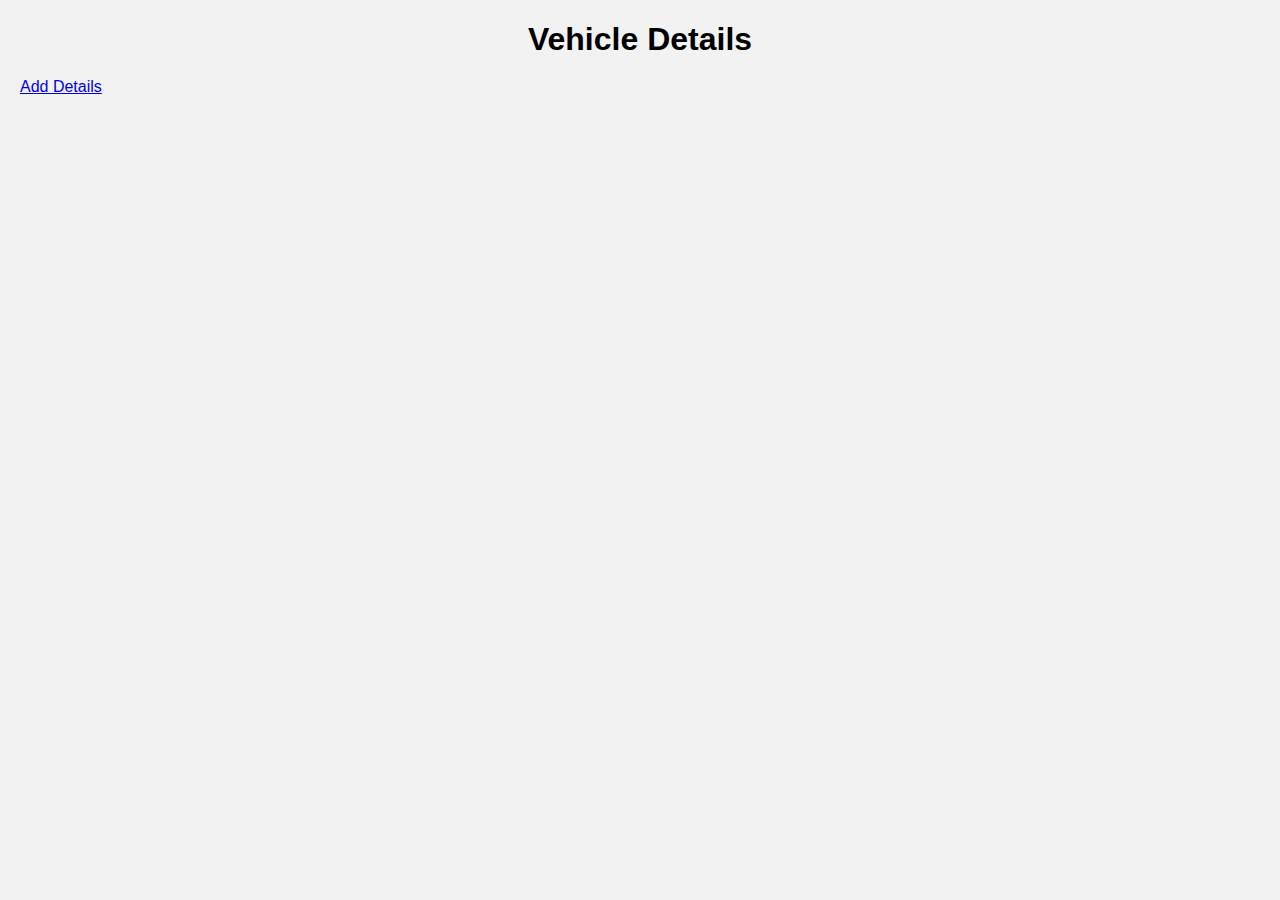
<file: transport-mgmt-sys-chatgpt/index.html>
<!DOCTYPE html>
<html lang="en">

<head>
    <meta charset="UTF-8">
    <meta name="viewport" content="width=device-width, initial-scale=1.0">
    <title>Vehicle Details</title>
    <link rel="stylesheet" href="styles.css">
</head>

<body>
    <h1>Vehicle Details</h1>
    <div id="details-container"></div>
    <a href="addDetails.html">Add Details</a>

    <script src="display.js"></script>
</body>

</html>
</file>
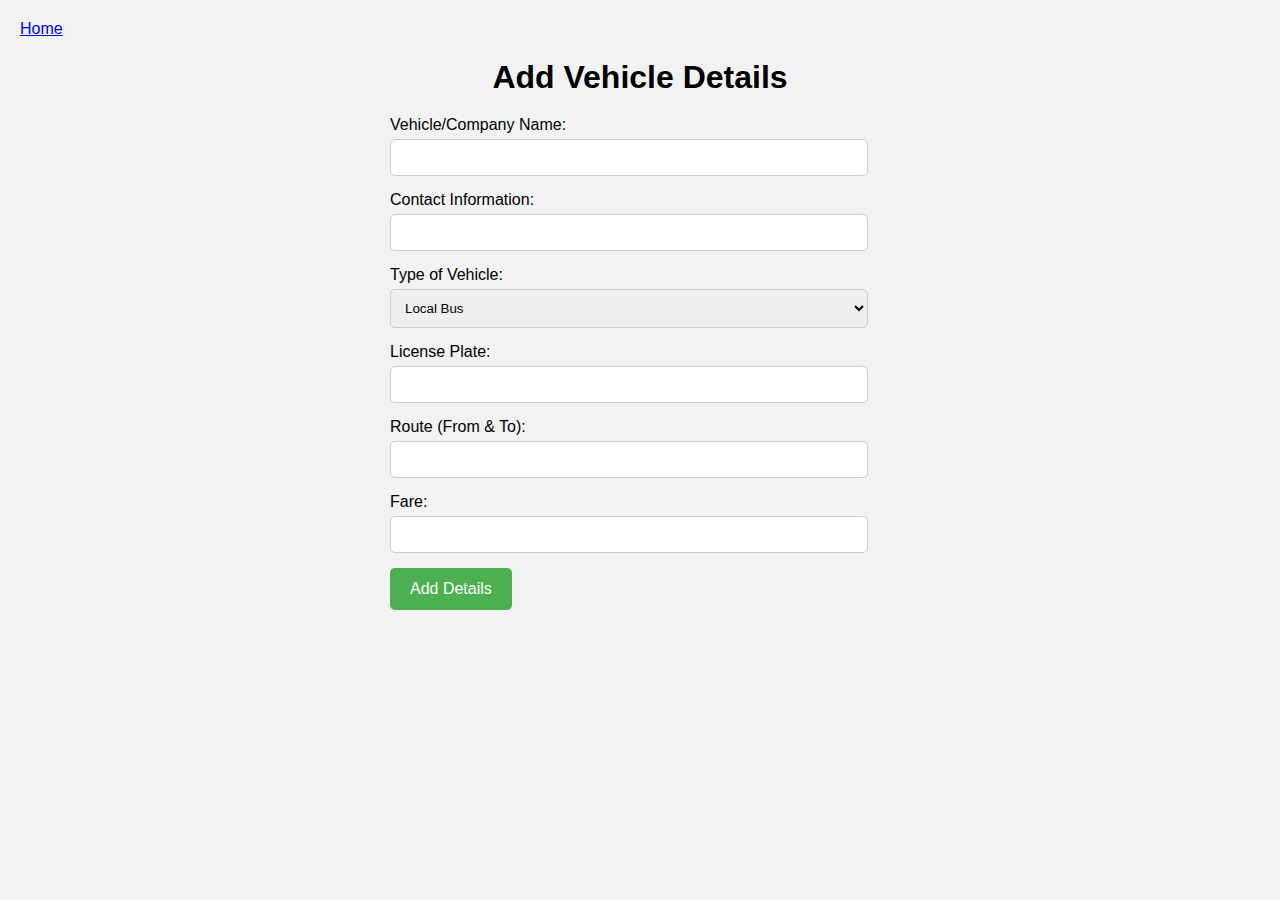
<file: transport-mgmt-sys-chatgpt/addDetails.html>
<!DOCTYPE html>
<html lang="en">

<head>
    <meta charset="UTF-8">
    <meta name="viewport" content="width=device-width, initial-scale=1.0">
    <title>Add Vehicle Details</title>
    <link rel="stylesheet" href="styles.css">
</head>

<body>
    <a href="index.html">Home</a>
    <h1>Add Vehicle Details</h1>
    <form id="details-form">
        <label for="vehicleName">Vehicle/Company Name:</label>
        <input type="text" id="vehicleName" required>

        <label for="contactInfo">Contact Information:</label>
        <input type="text" id="contactInfo" required>

        <label for="vehicleType">Type of Vehicle:</label>
        <select id="vehicleType" required>
            <option value="Local Bus">Local Bus</option>
            <option value="Tourist Bus">Tourist Bus</option>
            <option value="Taxi">Taxi</option>
            <option value="Auto">Auto</option>
        </select>

        <label for="licensePlate">License Plate:</label>
        <input type="text" id="licensePlate" required>

        <label for="route">Route (From & To):</label>
        <input type="text" id="route" required>

        <label for="fare">Fare:</label>
        <input type="number" id="fare" required>

        <button type="button" onclick="addDetails()">Add Details</button>
    </form>

    <script src="addDetails.js"></script>
</body>

</html>
</file>
<file: transport-mgmt-sys-chatgpt/styles.css>
/* body {
    font-family: Arial, sans-serif;
    margin: 20px;
}

h1 {
    text-align: center;
}

#details-container {
    max-width: 600px;
    margin: 20px auto;
    padding: 10px;
    border: 1px solid #ccc;
}

form {
    max-width: 400px;
    margin: 20px auto;
}

label {
    display: block;
    margin-bottom: 5px;
}

input,
select {
    width: 100%;
    padding: 8px;
    margin-bottom: 10px;
    box-sizing: border-box;
}

button {
    background-color: #4CAF50;
    color: white;
    padding: 10px 15px;
    border: none;
    cursor: pointer;
    font-size: 16px;
}

button:hover {
    background-color: #45a049;
}

.details-card {
    border: 1px solid #ccc;
    padding: 10px;
    margin-bottom: 10px;
    display: flex;
    justify-content: space-between;
} */

body {
    font-family: Arial, sans-serif;
    margin: 20px;
    background-color: #f2f2f2;
}

h1 {
    text-align: center;
    margin-bottom: 20px;
}

.container {
    max-width: 800px;
    margin: 0 auto;
    padding: 20px;
    background-color: #fff;
    border-radius: 8px;
    box-shadow: 0 0 10px rgba(0, 0, 0, 0.1);
}

form {
    max-width: 500px;
    margin: 0 auto;
}

label {
    display: block;
    margin-bottom: 5px;
}

input,
select {
    width: calc(100% - 22px); /* Adjust for padding and border */
    padding: 10px;
    margin-bottom: 15px;
    box-sizing: border-box;
    border: 1px solid #ccc;
    border-radius: 5px;
}

button {
    background-color: #4CAF50;
    color: white;
    padding: 12px 20px;
    border: none;
    cursor: pointer;
    font-size: 16px;
    border-radius: 5px;
    transition: background-color 0.3s;
}

button:hover {
    background-color: #45a049;
}

.details-card {
    border: 1px solid #ccc;
    padding: 15px;
    margin-bottom: 15px;
    border-radius: 5px;
    background-color: #fff;
    box-shadow: 0 2px 4px rgba(0, 0, 0, 0.1);
}

@media (max-width: 600px) {
    .container {
        padding: 10px;
    }

    input,
    select {
        width: 100%;
    }
}
</file>
